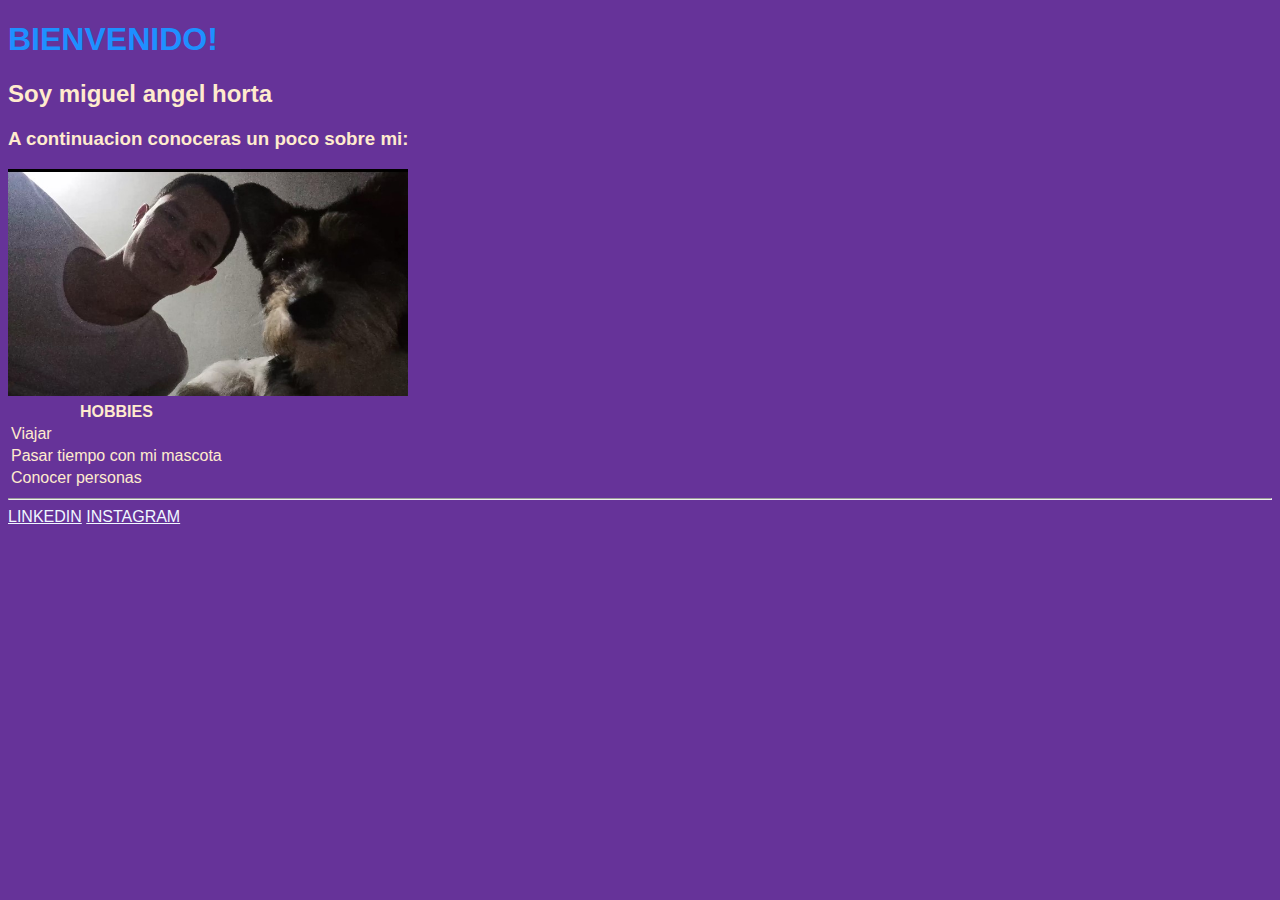
<file: intro_a_la_web/1.2.1.1_ejercicio_cv/index.html>
<!DOCTYPE html>
<html lang="en">

<head>
    <meta charset="UTF-8">
    <meta http-equiv="X-UA-Compatible" content="IE=edge">
    <meta name="viewport" content="width=device-width, initial-scale=1.0">


    <title>MI PERFIL:</title>
    <link rel="stylesheet" href="style.css" />
</head>

<body>
    <H1> BIENVENIDO!</H1>
    <H2> Soy miguel angel horta</H2>
    <h3> A continuacion conoceras un poco sobre mi:</h3>
    <img src="horus2.jpg" alt="perro" width="400px">

    <br>
    <table>
        <tr>
            <th> HOBBIES</th>
        </tr>
        <tr>
            <td> Viajar</td>
        </tr>
        <tr>
            <td> Pasar tiempo con mi mascota </td>
        </tr>
        <tr>
            <td> Conocer personas </td>
        </tr>
    </table>
    <HR></HR>
        <a href="https://www.linkedin.com/in/miguel-horta-b33573257/" target="_blank">LINKEDIN</a>

        <a href="https://www.instagram.com/miguelhort9/" target="_blank"> INSTAGRAM</a>
</body>

</html>
</file>
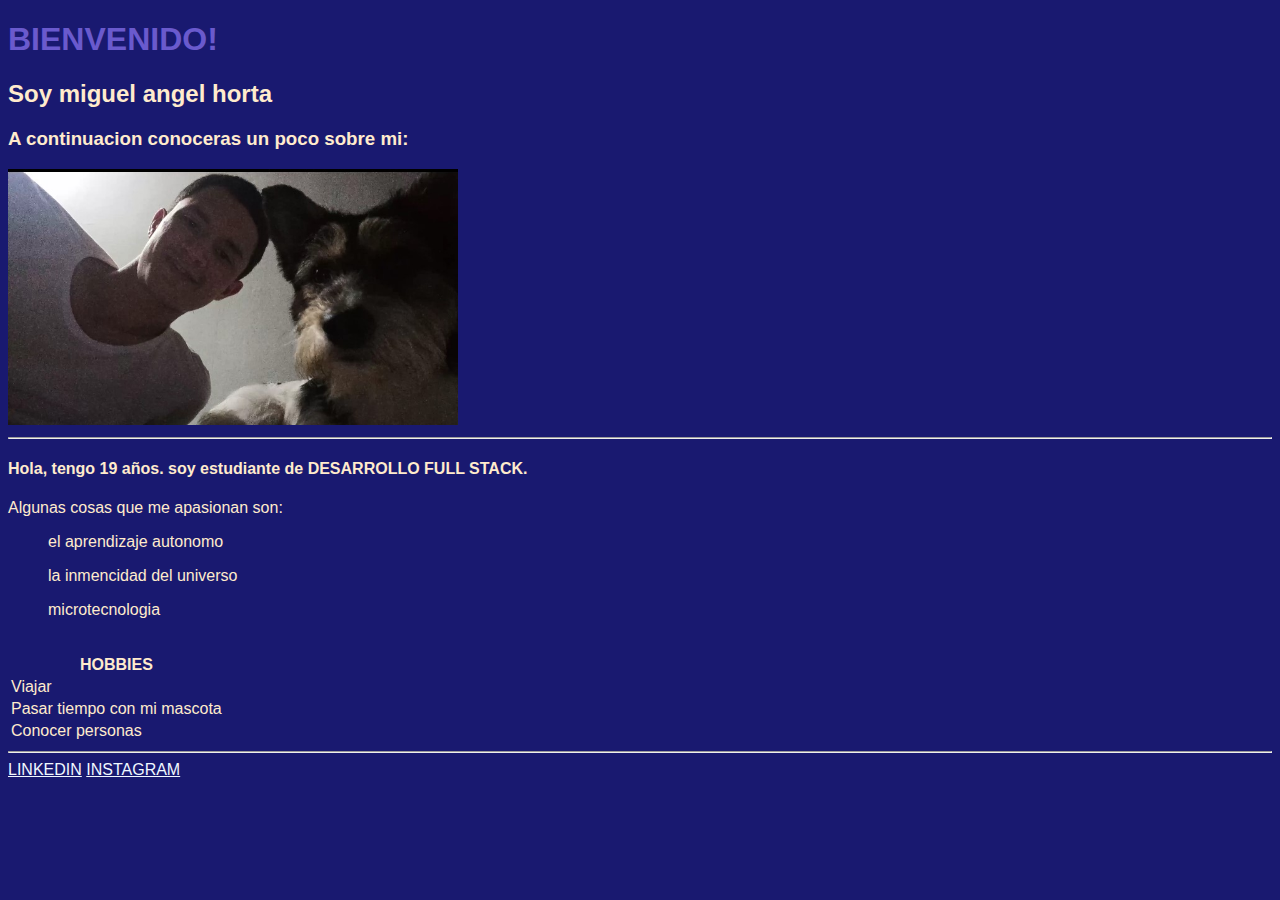
<file: intro_a_la_web/1.2.2.0_ejercicio_cv2.0/index.html>
<!DOCTYPE html>
<html lang="en">

<head>
    <meta charset="UTF-8">
    <meta http-equiv="X-UA-Compatible" content="IE=edge">
    <meta name="viewport" content="width=device-width, initial-scale=1.0">


    <title>MI PERFIL:</title>
    <link rel="stylesheet" href="style.css" />
</head>

<body>

    <H1> BIENVENIDO!</H1>
    <H2> Soy miguel angel horta</H2>
    <h3> A continuacion conoceras un poco sobre mi:</h3>
    <img src="horus2.jpg" />
    
    

    <hr>

    <h4> Hola, tengo 19 años. soy estudiante de DESARROLLO FULL STACK.</h4>
    <p> Algunas cosas que me apasionan son:</p>

    <li>
        <ol>el aprendizaje autonomo </ol>
        <ol> la inmencidad del universo </ol>
        <ol> microtecnologia </ol>
    </li>

    <br>
    <table>
        <tr>
            <th> HOBBIES</th>
        </tr>
        <tr>
            <td> Viajar</td>
        </tr>
        <tr>
            <td> Pasar tiempo con mi mascota </td>
        </tr>
        <tr>
            <td> Conocer personas </td>
        </tr>
    </table>
    <HR>
    <a href="https://www.linkedin.com/in/miguel-horta-b33573257/" target="_blank">LINKEDIN</a>

    <a href="https://www.instagram.com/miguelhort9/" target="_blank"> INSTAGRAM</a>
</body>

</html>
</file>
<file: intro_a_la_web/1.2.3.3_ejercicio2/index.html>
<!DOCTYPE html>
<html lang="en">

<head>
    <meta charset="UTF-8" />
    <meta http-equiv="X-UA-Compatible" content="IE=edge" />
    <meta name="viewport" content="width=device-width, initial-scale=1.0" />
    <title>
        Box model y floats
    </title>
    <link rel="stylesheet" href="style.css" />
</head>

<body>
    <div class="chico azul"></div>
    <div class="grande azul"></div>
    <div class="container">
        <div class="mediano azul margin-derecho"></div>
        <div class="mediano azul"></div>
    </div>
    <div class="grande azul"></div>
    <div class="container">
        <div class="mediano azul margin-derecho margin-abajo"></div>
        <div class="mediano azul margin-abajo"></div>
    </div>
</body>

</html>
</file>
<file: intro_a_la_web/1.2.1.1_ejercicio_cv/style.css>
body {
     font-family: Arial, Helvetica, sans-serif;
     background-color:rebeccapurple;
 }

 h1 {
     color:dodgerblue;
 }

 h2 {
     color: blanchedalmond;
 }

 h3 {
     color: blanchedalmond;
 }

 table {
     color: blanchedalmond;
 }

 a {
     color:aliceblue;
 }
</file>
<file: intro_a_la_web/1.2.2.0_ejercicio_cv2.0/style.css>
body {
    font-family: Arial, Helvetica, sans-serif;
    color: blanchedalmond;
    background-color:midnightblue

}

h1 {
    color:slateblue
}

h2 {
    color: blanchedalmond;
}

h3 {
    color: blanchedalmond;
}

table {
    color: blanchedalmond;
}

a {
    color: aliceblue;
}

img{
    width: 450px;
    border: radius 16px; color: black;

}
</file>
<file: intro_a_la_web/1.2.3.3_ejercicio2/style.css>
body {
    box-sizing: border-box;
    background-color: dimgrey;
}

.azul {
    background-color: deepskyblue;
}

.chico {
    width: 100%;
    height: 100px;
    margin: 15px 0px;
}

.grande {
    width: 100%;
    height: 200px;
    margin: 15px 0px;
}

.mediano {
    width: 49%;
    height: 150px;
    float: left;
}

.container {
    overflow: hidden;
}

.margin-derecho {
    margin-right: 15px;

}
</file>
